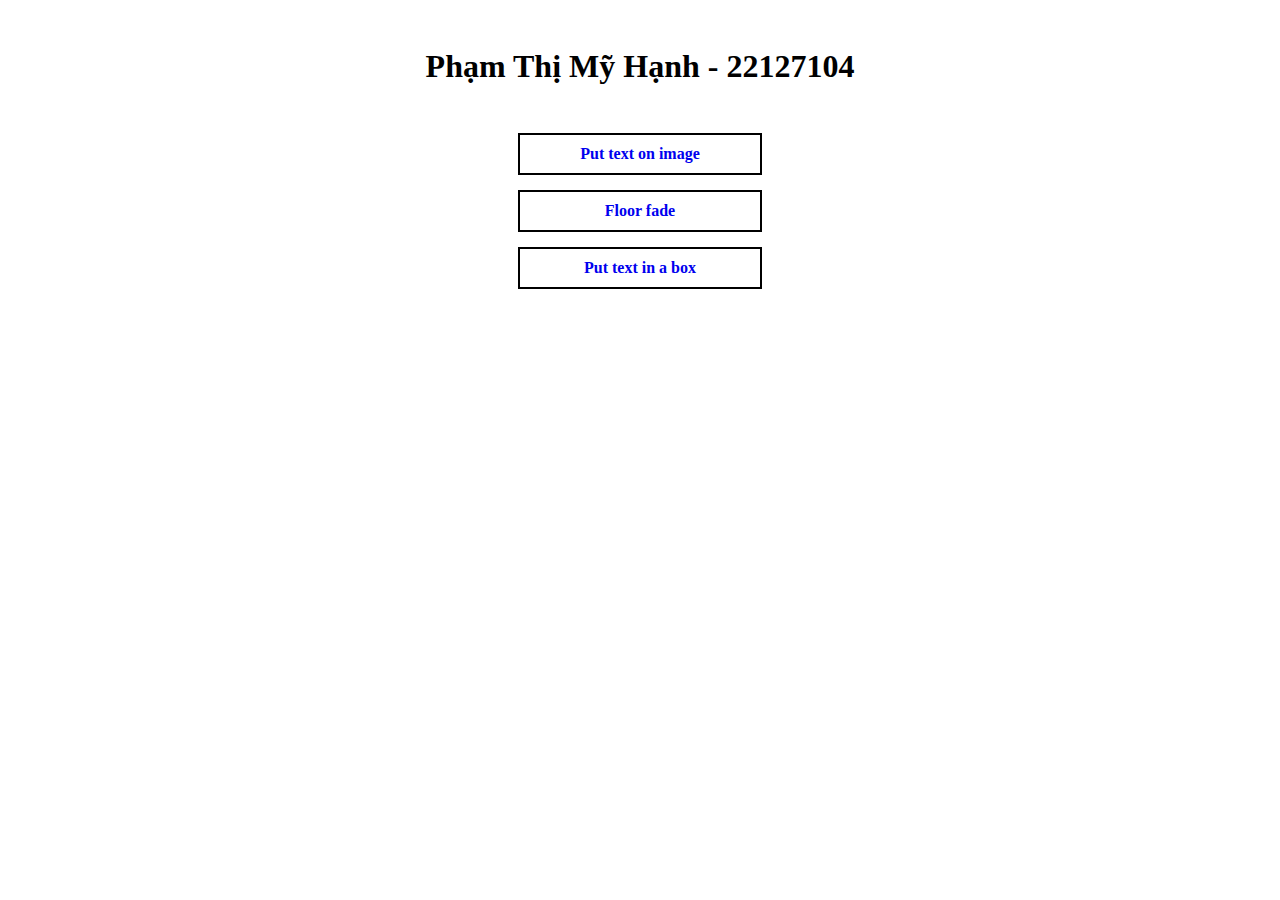
<file: index.html>
<!DOCTYPE html>
<html lang="en">
<head>
    <meta charset="UTF-8">
    <meta name="viewport" content="width=device-width, initial-scale=1.0">
    <title>22127104</title>
    <link rel="stylesheet" href="style.css">
</head>
<body>
    <p>Phạm Thị Mỹ Hạnh - 22127104</p>
    <div class="container">
        <a href="putTextOnImage" class="type">Put text on image</a>
        <a href="floorFade" class="type">Floor fade</a>
        <a href="putTextInABox" class="type">Put text in a box</a>
    </div>
        
</body>
</html>
</file>
<file: style.css>
body {
  margin: 0;
}

p {
  font-size: 32px;
  font-weight: bold;
  margin-bottom: 20px;
  text-align: center;
  margin: 3rem;
}

.container {
  display: flex;
  gap: 15px;
  flex-direction: column;
  align-items: center;
}

.type {
  text-decoration: none;
  font-weight: bold;
  padding: 10px 20px;
  border: 2px solid black;
  text-align: center;
  width: 200px;
}

.type:hover {
  background-color: #007bff;
  color: #fff;
}
</file>
